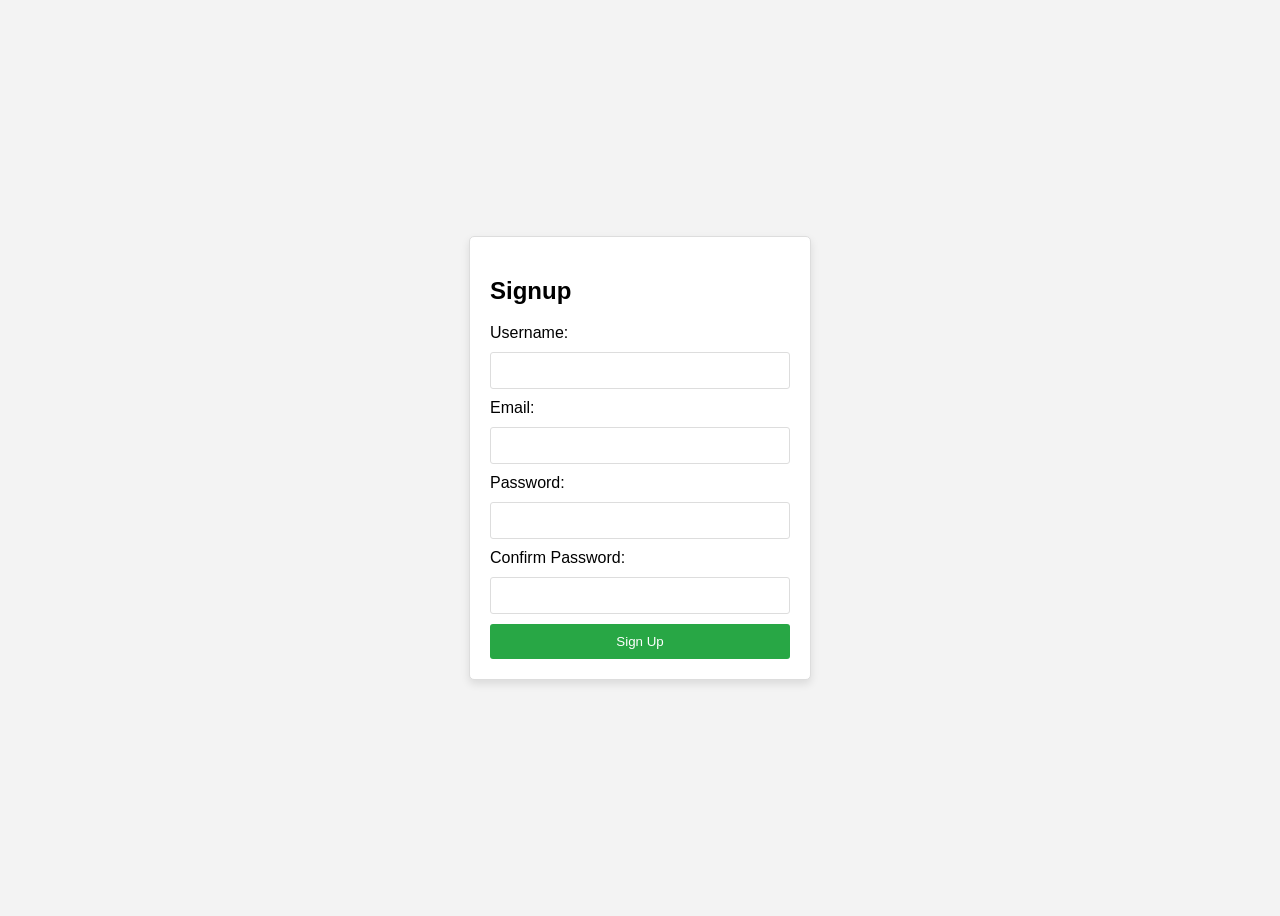
<file: templates/signup.html>
<!DOCTYPE html>
<html lang="en">
  <head>
    <meta charset="UTF-8" />
    <meta name="viewport" content="width=device-width, initial-scale=1.0" />
    <title>Signup</title>
    <style>
      body {
        font-family: Arial, sans-serif;
        display: flex;
        justify-content: center;
        align-items: center;
        height: 100vh;
        background-color: #f3f3f3;
      }
      form {
        width: 300px;
        padding: 20px;
        background-color: white;
        border: 1px solid #ddd;
        border-radius: 5px;
        box-shadow: 0px 4px 8px rgba(0, 0, 0, 0.1);
      }
      input {
        width: 92.5%;
        padding: 10px;
        margin: 10px 0;
        border: 1px solid #ddd;
        border-radius: 3px;
      }
      button {
        width: 100%;
        padding: 10px;
        background-color: #28a745;
        color: white;
        border: none;
        border-radius: 3px;
        cursor: pointer;
      }
      button:hover {
        background-color: #218838;
      }
    </style>
  </head>
  <body>
    <form action="/signup" method="post">
      <h2>Signup</h2>
      <label for="username">Username:</label>
      <input type="text" id="username" name="username" required />

      <label for="email">Email:</label>
      <input type="email" id="email" name="email" required />

      <label for="password">Password:</label>
      <input type="password" id="password" name="password" required />

      <label for="confirm_password">Confirm Password:</label>
      <input
        type="password"
        id="confirm_password"
        name="confirm_password"
        required
      />

      <button type="submit">Sign Up</button>
    </form>
  </body>
</html>
</file>
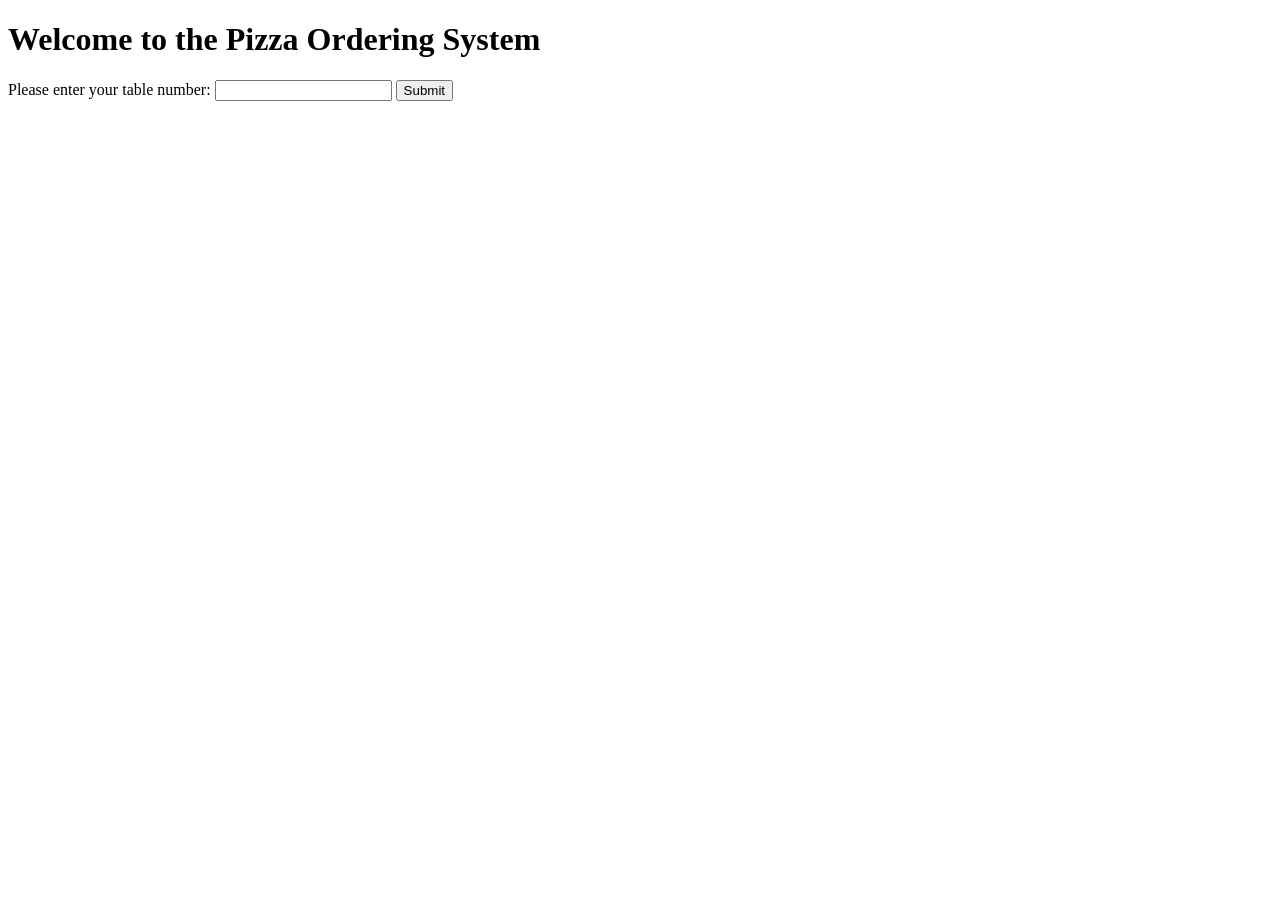
<file: templates/table_number.html>
<!DOCTYPE html>
<html>
<head>
    <title>Enter Table Number</title>
</head>
<body>
    <h1>Welcome to the Pizza Ordering System</h1>
    <form method="POST">
        <label for="table_nr">Please enter your table number:</label>
        <input type="text" id="table_nr" name="table_nr" required>
        <button type="submit">Submit</button>
    </form>
</body>
</html>
</file>
